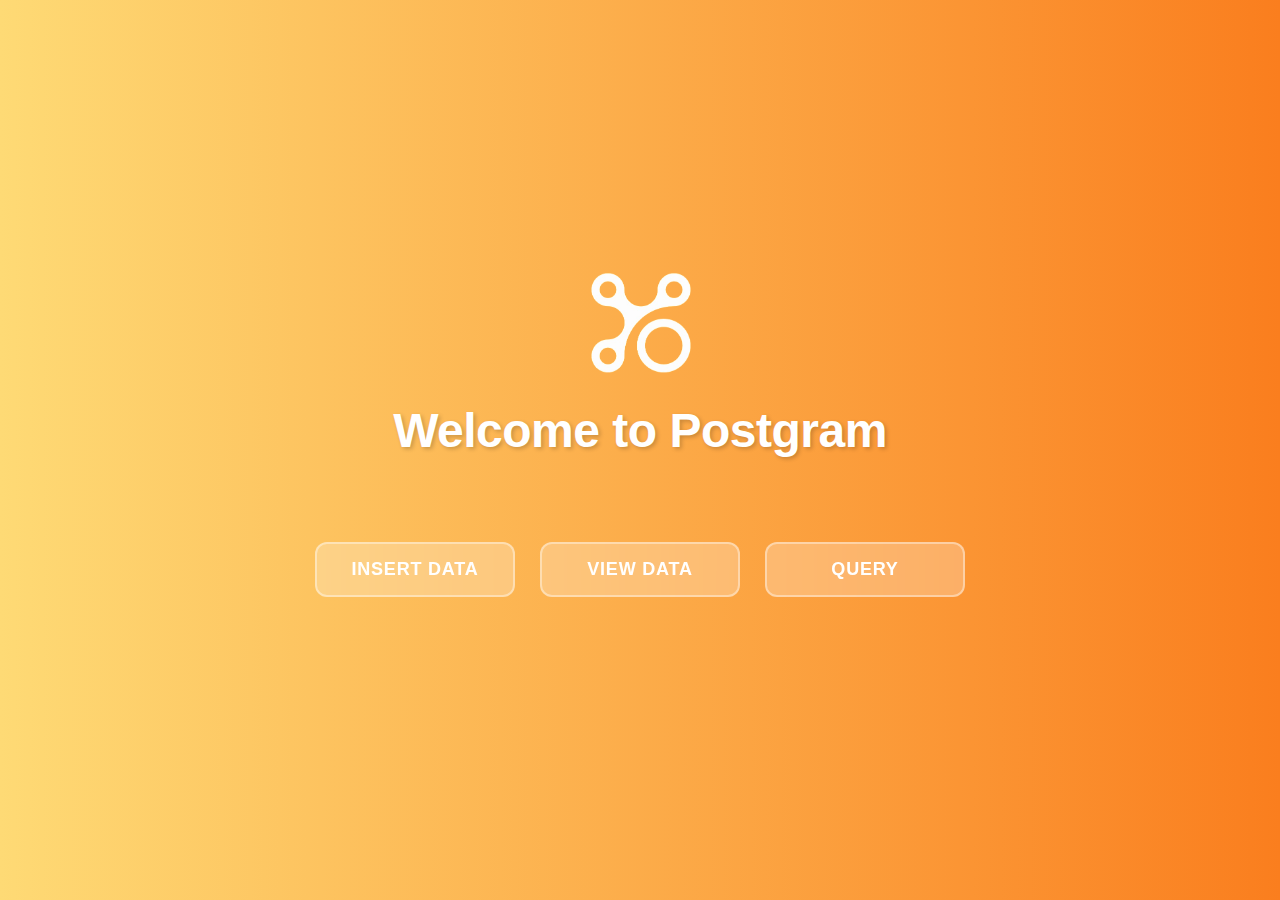
<file: index.html>
<!DOCTYPE html>
<html lang="en">
<head>
  <meta charset="UTF-8">
  <title>Postgram Main Page</title>
  <link rel="stylesheet" href="styles.css"> <!-- assuming your CSS is in styles.css -->
  <link rel="stylesheet" href="https://cdnjs.cloudflare.com/ajax/libs/font-awesome/6.0.0/css/all.min.css">
</head>
<body>


  <!-- Notification Container -->
  
  <div class="notification-container" id="notificationContainer"></div>

  <div class="main-container">
    <div style="display: flex; justify-content: center; margin-bottom: 10px;">
      <img src="logo.png" alt="Postgram Logo" style="height: 120px;">
    </div>
    
    <h1>Welcome to Postgram</h1>

    <div class="btn-group">
      <button class="btn" onclick="window.location.href='insert.html'">Insert Data</button>
      <button class="btn" onclick="window.location.href='view.html'">View Data</button>
      <button class="btn" onclick="window.location.href='query.html'">Query</button>
    </div>
  </div>

  <script src="script.js"></script>
</body>
</html>
</file>
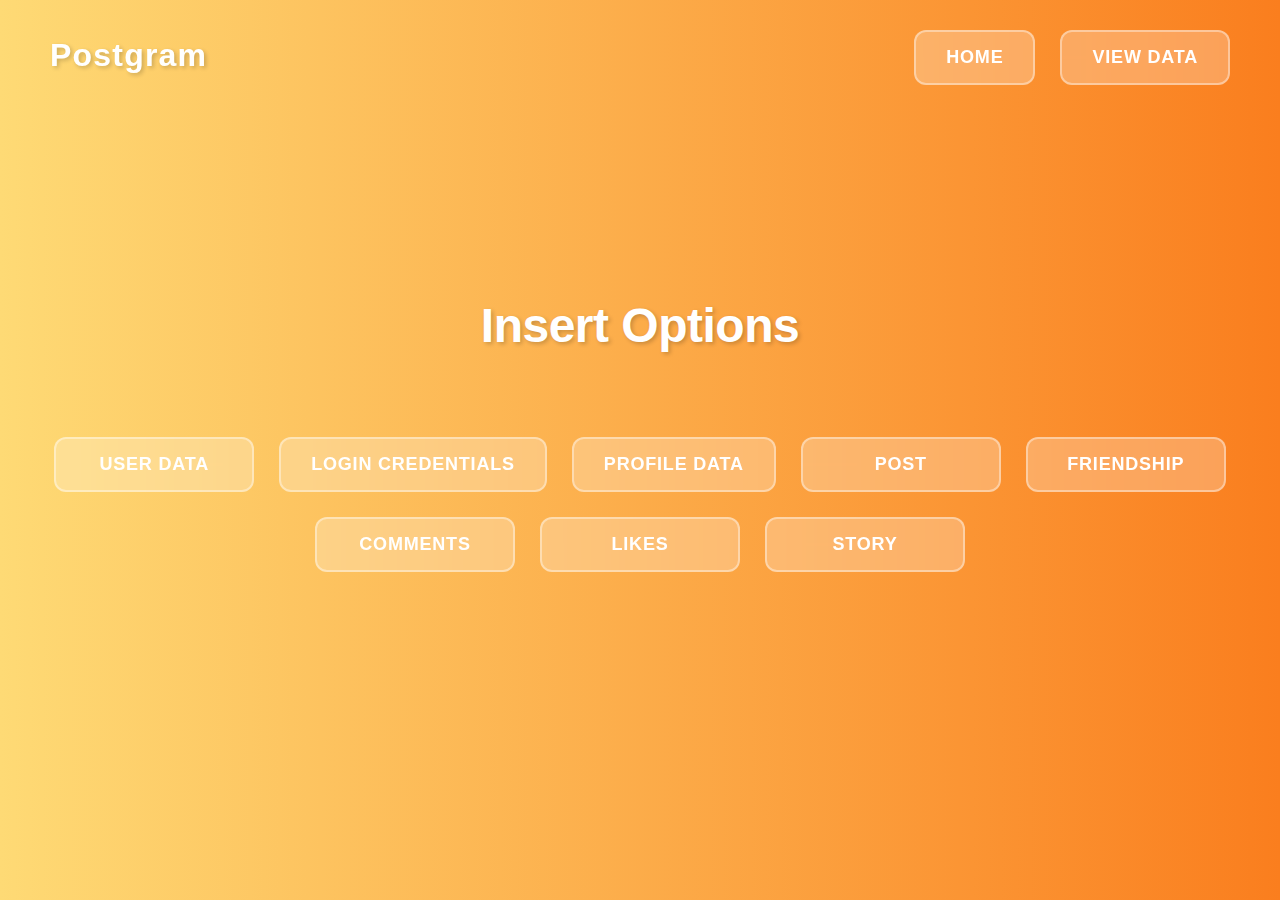
<file: insert.html>
<!DOCTYPE html>
<html lang="en">
<head>
  <meta charset="UTF-8" />
  <meta name="viewport" content="width=device-width, initial-scale=1.0"/>
  <title>Insert Data - Postgram</title>
  <link rel="stylesheet" href="styles.css">
</head>
<body>
  <div class="top-left">Postgram</div>

  <div class="nav-buttons">
    <button class="btn nav-btn" onclick="window.location.href='index.html'">Home</button>
    <button class="btn nav-btn" onclick="window.location.href='view.html'">View Data</button>
  </div>

  <div class="main-container">
    <h1>Insert Options</h1>
    <div class="btn-group">
      <button class="btn" data-form="user-form">User Data</button>
      <button class="btn" data-form="login-form">Login Credentials</button>
      <button class="btn" data-form="profile-form">Profile Data</button>
      <button class="btn" data-form="post-form">Post</button>
      <button class="btn" data-form="friendship-form">Friendship</button>
      <button class="btn" data-form="comment-form">Comments</button>
      <button class="btn" data-form="like-form">Likes</button>
      <button class="btn" data-form="story-form">Story</button>
    </div>
  </div>

  <!-- Overlay for forms -->
  <div class="overlay" id="overlay"></div>

  <!-- User Form -->
  <div id="user-form" class="form-container">
    <button class="close-btn">×</button>
    <h2>Add User</h2>
    <form id="userForm">
      <div class="form-group">
        <label for="user-id">User ID:</label>
        <input type="number" id="user-id" required>
      </div>
      <div class="form-group">
        <label for="email">Email:</label>
        <input type="email" id="email" required>
      </div>
      <div class="form-group">
        <label for="street">Street:</label>
        <input type="text" id="street" required>
      </div>
      <div class="form-group">
        <label for="city">City:</label>
        <input type="text" id="city" required>
      </div>
      <div class="form-group">
        <label for="state">State:</label>
        <input type="text" id="state" required>
      </div>
      <div class="form-group">
        <label for="pincode">Pincode:</label>
        <input type="number" id="pincode" required>
      </div>
      <div class="form-group">
        <label for="mobile">Mobile:</label>
        <input type="text" id="mobile">
      </div>
      <button type="submit" class="submit-btn" style="background-color: #007BFF; color: white; border: none; padding: 10px 20px; text-align: center; text-decoration: none; display: inline-block; font-size: 16px; margin: 4px 2px; cursor: pointer; border-radius: 4px;">Submit</button>
    </form>
  </div>

  <!-- Login Form -->
  <div id="login-form" class="form-container">
    <button class="close-btn">×</button>
    <h2>Add Login Credentials</h2>
    <form id="loginForm">
      <div class="form-group">
        <label for="login-id">Login ID:</label>
        <input type="number" id="login-id" required>
      </div>
      <div class="form-group">
        <label for="login-username">Username:</label>
        <input type="text" id="login-username" required maxlength="10">
      </div>
      <div class="form-group">
        <label for="login-password">Password:</label>
        <input type="password" id="login-password" required maxlength="20">
      </div>
      <div class="form-group">
        <label for="login-user-id">User ID:</label>
        <input type="number" id="login-user-id" required>
      </div>
      <button type="submit" class="submit-btn" style="background-color: #007BFF; color: white; border: none; padding: 10px 20px; text-align: center; text-decoration: none; display: inline-block; font-size: 16px; margin: 4px 2px; cursor: pointer; border-radius: 4px;">Submit</button>
    </form>
  </div>

  <!-- Profile Form -->
  <div id="profile-form" class="form-container">
    <button class="close-btn">×</button>
    <h2>Add Profile Data</h2>
    <form id="profileForm">
      <div class="form-group">
        <label for="profile-id">User Profile ID:</label>
        <input type="number" id="profile-id" required>
      </div>
      <div class="form-group">
        <label for="profile-user-id">User ID:</label>
        <input type="number" id="profile-user-id" required>
      </div>
      <div class="form-group">
        <label for="username">Username:</label>
        <input type="text" id="username" required maxlength="20">
      </div>
      <div class="form-group">
        <label for="first-name">First Name:</label>
        <input type="text" id="first-name" required maxlength="20">
      </div>
      <div class="form-group">
        <label for="last-name">Last Name:</label>
        <input type="text" id="last-name" maxlength="20">
      </div>
      <div class="form-group">
        <label for="dob">Date of Birth:</label>
        <input type="date" id="dob">
      </div>
      <div class="form-group">
        <label for="age">Age:</label>
        <input type="number" id="age">
      </div>
      <button type="submit" class="submit-btn" style="background-color: #007BFF; color: white; border: none; padding: 10px 20px; text-align: center; text-decoration: none; display: inline-block; font-size: 16px; margin: 4px 2px; cursor: pointer; border-radius: 4px;">Submit</button>
    </form>
  </div>

  <!-- Post Form -->
  <div id="post-form" class="form-container">
    <button class="close-btn">×</button>
    <h2>Add Post</h2>
    <form id="postForm">
      <div class="form-group">
        <label for="post-id">Post ID:</label>
        <input type="number" id="post-id" required>
      </div>
      <div class="form-group">
        <label for="post-profile-id">User Profile ID:</label>
        <input type="number" id="post-profile-id" required>
      </div>
      <div class="form-group">
        <label for="caption">Caption:</label>
        <input type="text" id="caption" maxlength="50">
      </div>
      <div class="form-group">
        <label for="image">Image:</label>
        <input type="text" id="image" maxlength="20">
      </div>
      <div class="form-group">
        <label for="video">Video:</label>
        <input type="text" id="video" maxlength="20">
      </div>
      <button type="submit" class="submit-btn" style="background-color: #007BFF; color: white; border: none; padding: 10px 20px; text-align: center; text-decoration: none; display: inline-block; font-size: 16px; margin: 4px 2px; cursor: pointer; border-radius: 4px;">Submit</button>
    </form>
  </div>

  <!-- Friendship Form -->
  <div id="friendship-form" class="form-container">
    <button class="close-btn">×</button>
    <h2>Add Friendship</h2>
    <form id="friendshipForm">
      <div class="form-group">
        <label for="friend1">User Profile ID 1:</label>
        <input type="number" id="friend1" required>
      </div>
      <div class="form-group">
        <label for="friend2">User Profile ID 2:</label>
        <input type="number" id="friend2" required>
      </div>
      <button type="submit" class="submit-btn" style="background-color: #007BFF; color: white; border: none; padding: 10px 20px; text-align: center; text-decoration: none; display: inline-block; font-size: 16px; margin: 4px 2px; cursor: pointer; border-radius: 4px;">Submit</button>
    </form>
  </div>

  <!-- Comment Form -->
  <div id="comment-form" class="form-container">
    <button class="close-btn">×</button>
    <h2>Add Comment</h2>
    <form id="commentForm">
      <div class="form-group">
        <label for="comment-id">Comment ID:</label>
        <input type="number" id="comment-id" required>
      </div>
      <div class="form-group">
        <label for="comment-post-id">Post ID:</label>
        <input type="number" id="comment-post-id" required>
      </div>
      <div class="form-group">
        <label for="comment-profile-id">User Profile ID:</label>
        <input type="number" id="comment-profile-id" required>
      </div>
      <div class="form-group">
        <label for="comment-text">Comment Text:</label>
        <textarea id="comment-text" maxlength="150" rows="3"></textarea>
      </div>
      <button type="submit" class="submit-btn" style="background-color: #007BFF; color: white; border: none; padding: 10px 20px; text-align: center; text-decoration: none; display: inline-block; font-size: 16px; margin: 4px 2px; cursor: pointer; border-radius: 4px;">Submit</button>
    </form>
  </div>

  <!-- Like Form -->
  <div id="like-form" class="form-container">
    <button class="close-btn">×</button>
    <h2>Add Like</h2>
    <form id="likeForm">
      <div class="form-group">
        <label for="like-id">Like ID:</label>
        <input type="number" id="like-id" required>
      </div>
      <div class="form-group">
        <label for="like-post-id">Post ID:</label>
        <input type="number" id="like-post-id" required>
      </div>
      <div class="form-group">
        <label for="like-profile-id">User Profile ID:</label>
        <input type="number" id="like-profile-id" required>
      </div>
      <button type="submit" class="submit-btn" style="background-color: #007BFF; color: white; border: none; padding: 10px 20px; text-align: center; text-decoration: none; display: inline-block; font-size: 16px; margin: 4px 2px; cursor: pointer; border-radius: 4px;">Submit</button>
    </form>
  </div>

  <!-- Story Form -->
  <div id="story-form" class="form-container">
    <button class="close-btn">×</button>
    <h2>Add Story</h2>
    <form id="storyForm">
      <div class="form-group">
        <label for="story-id">Story ID:</label>
        <input type="number" id="story-id" required>
      </div>
      <div class="form-group">
        <label for="story-profile-id">User Profile ID:</label>
        <input type="number" id="story-profile-id" required>
      </div>
      <div class="form-group">
        <label for="story-likes">Likes:</label>
        <input type="number" id="story-likes" value="0">
      </div>
      <div class="form-group">
        <label for="story-shares">Shares:</label>
        <input type="number" id="story-shares" value="0">
      </div>
      <div class="form-group">
        <label for="story-comments">Comments:</label>
        <input type="number" id="story-comments" value="0">
      </div>
      <button type="submit" class="submit-btn" style="background-color: #007BFF; color: white; border: none; padding: 10px 20px; text-align: center; text-decoration: none; display: inline-block; font-size: 16px; margin: 4px 2px; cursor: pointer; border-radius: 4px;">Submit</button>
    </form>
  </div>

  <script src="script.js"></script>
</body>
</html>
</file>
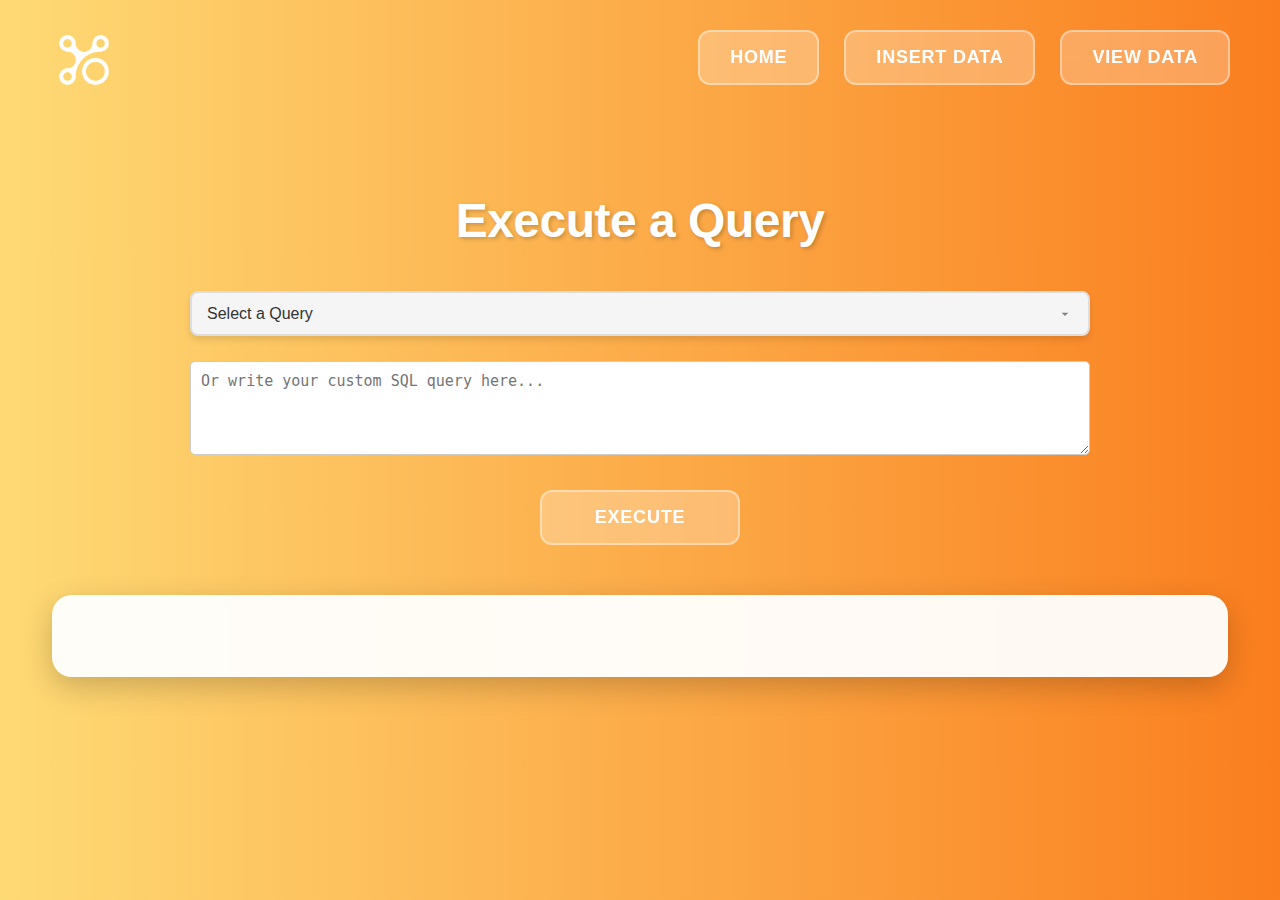
<file: query.html>
<!DOCTYPE html>
<html lang="en">
<head>
  <meta charset="UTF-8">
  <title>Query Page</title>
  <link rel="stylesheet" href="styles.css">
  <link rel="stylesheet" href="https://cdnjs.cloudflare.com/ajax/libs/font-awesome/6.0.0/css/all.min.css">
  <style>
    .query-textarea {
  width: 100%;
  margin-top: 10px;
  padding: 10px;
  border-radius: 5px;
  font-size: 15px;
  border: 1px solid #ccc;
  transition: border-color 0.3s ease;
}

.query-textarea:focus {
  border-color: var(--primary-color);
  outline: none;
}

.query-dropdown {
  width: 100%;
  padding: 12px 40px 12px 15px;
  border-radius: 8px;
  border: 2px solid var(--gray-medium);
  font-size: 16px;
  font-weight: 500;
  background-color: var(--gray-light);
  color: var(--dark-color);
  transition: var(--transition);
  appearance: none;
  background-image: url("data:image/svg+xml,%3Csvg fill='gray' height='18' viewBox='0 0 24 24' width='18' xmlns='http://www.w3.org/2000/svg'%3E%3Cpath d='M7 10l5 5 5-5z'/%3E%3C/svg%3E");
  background-repeat: no-repeat;
  background-position: right 15px center;
  background-size: 16px;
  box-shadow: var(--shadow);
}

.query-dropdown:focus {
  border-color: var(--primary-color);
  outline: none;
  background-color: white;
  box-shadow: 0 0 0 3px rgba(214, 41, 118, 0.2);
}

.query-dropdown option {
  font-size: 15px;
  padding: 10px;
}

.query-group {
  width: 100%;
  max-width: 900px;
  display: flex;
  flex-direction: column;
  align-items: center;
  gap: 15px;
}

.execute-btn {
  width: 200px;
  margin: 20px 0;
  position: relative;
  z-index: 1;
}

  </style>
</head>
<body>
  <div class="top-left">
    <img src="logo.png" alt="Postgram Logo" style="height: 60px;">
  </div>

  <div class="main-container">
    <h1>Execute a Query</h1>

    <div class="query-group" style="width: 100%; max-width: 900px;">
      <select id="querySelect" class="query-dropdown">
        <option value="select">Select a Query</option>
        <option value="getAllPosts">Get All Posts</option>
        <option value="getUserDetails">Get User Details</option>
        <option value="getRecentPosts">Recent Posts (Top 10)</option>
        <option value="queryUsersInMaharashtra">Users in Maharashtra</option>
        <option value="queryUsersUnder20">Users Under 20</option>
        <option value="queryAvgPosts">Average Posts Per User</option>
        <option value="queryUsersNoLikes">Users With No Likes</option>
        <option value="queryStoryAboveAvgLikes">Users With Story Likes > Avg</option>
        <option value="queryYoungestFriendCircle">Youngest Friend Circle</option>
        <option value="queryOldestNewestPosts">Oldest & Newest Posts</option>
        <option value="queryLeastLikedPosts">Top 3 Least Liked Posts</option>
        <option value="queryUsersNoStory">Users With No Stories</option>
        <option value="queryActiveUsers">Most and Least Active Users</option>
      </select>
      
      <textarea id="customQuery" class="query-textarea" placeholder="Or write your custom SQL query here..." rows="4"></textarea>

      <button class="btn execute-btn" id="executeBtn">Execute</button>
    </div>

    <!-- ✅ Result Table Styled Like View Page -->
    <div id="queryResult" class="data-container card" style="margin-top: 30px;">
      <table id="resultTable" class="data-table">
        <thead>
          <tr></tr>
        </thead>
        <tbody>
          <!-- Results will be dynamically inserted here -->
        </tbody>
      </table>
    </div>
  </div>

  <div class="nav-buttons">
    <button class="btn nav-btn" onclick="window.location.href='index.html'">Home</button>
    <button class="btn nav-btn" onclick="window.location.href='insert.html'">Insert Data</button>
    <button class="btn nav-btn" onclick="window.location.href='view.html'">View Data</button>
  </div>

  <script src="query.js"></script>
</body>
</html>
</file>
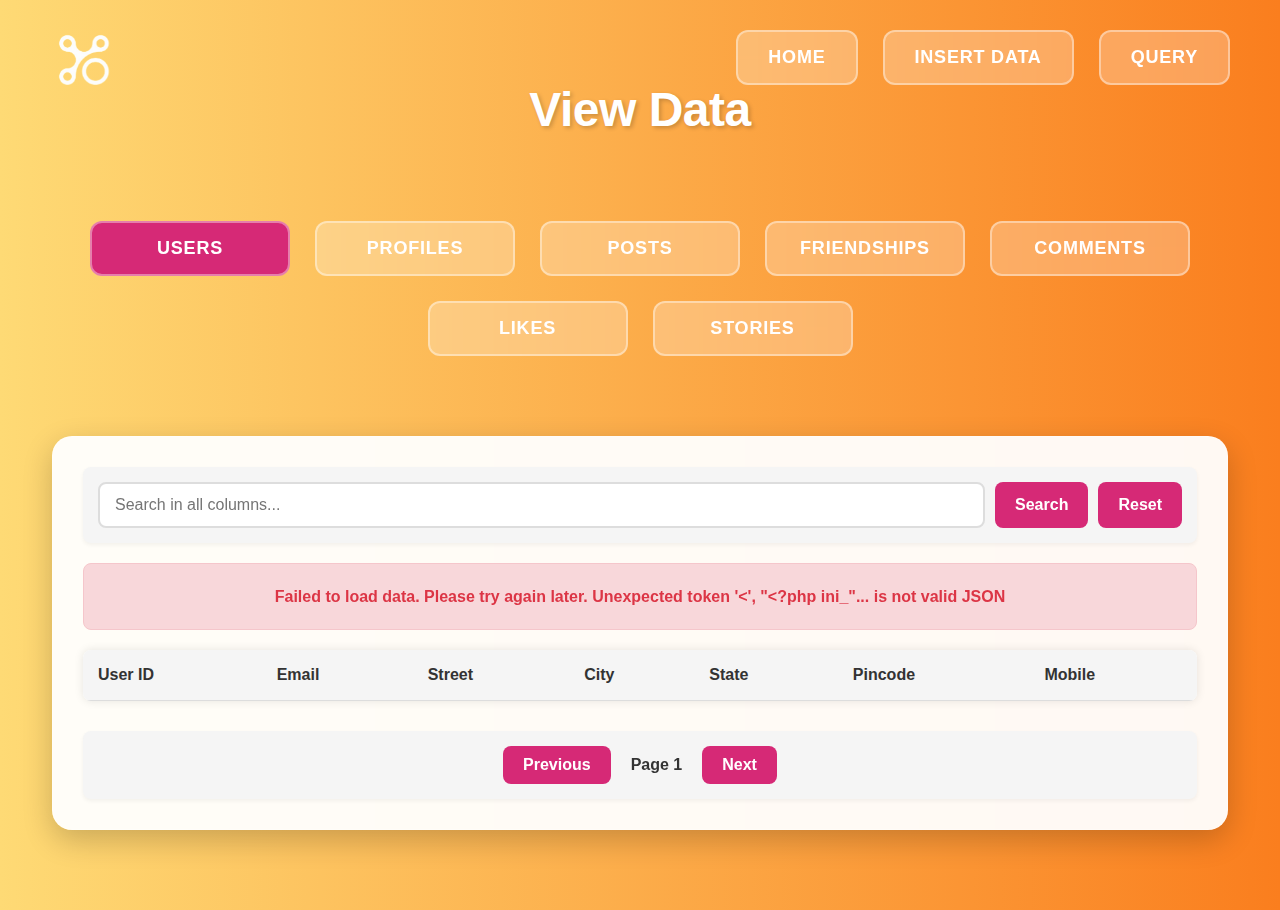
<file: view.html>
<!DOCTYPE html>
<html lang="en">
<head>
    <meta charset="UTF-8">
    <meta name="viewport" content="width=device-width, initial-scale=1.0">
    <title>View Data - Postgram</title>
    <link rel="stylesheet" href="styles.css">
</head>
<body>
    <div class="top-left">
      <img src="logo.png" alt="Postgram Logo" style="height: 60px;">
    </div>
    
    <div class="nav-buttons">
        <button class="btn nav-btn" onclick="window.location.href='index.html'">Home</button>
        <button class="btn nav-btn" onclick="window.location.href='insert.html'">Insert Data</button>
        <button class="btn nav-btn" onclick="window.location.href='query.html'" style="margin-left: auto;">Query</button>
    </div>

    <div class="main-container">
        <h1>View Data</h1>
        
        <div class="btn-group">
            <button class="btn" data-view="users">Users</button>
            <button class="btn" data-view="profiles">Profiles</button>
            <button class="btn" data-view="posts">Posts</button>
            <button class="btn" data-view="friendships">Friendships</button>
            <button class="btn" data-view="comments">Comments</button>
            <button class="btn" data-view="likes">Likes</button>
            <button class="btn" data-view="stories">Stories</button>
        </div>

        <div class="data-container">
            <div class="search-container">
                <input type="text" id="searchInput" placeholder="Search in all columns..." onkeyup="searchTable()">
                <button onclick="searchTable()">Search</button>
                <button onclick="resetSearch()">Reset</button>
            </div>

            <div id="loadingIndicator" class="loading-indicator" style="display: none;">
                Loading data...
            </div>

            <div id="errorMessage" class="error-message" style="display: none;"></div>

            <table class="data-table">
                <thead id="tableHeader">
                    <!-- Headers will be populated dynamically -->
                </thead>
                <tbody id="dataBody">
                    <!-- Data will be populated here dynamically -->
                </tbody>
            </table>

            <div class="pagination">
                <button id="prevPage" onclick="changePage(-1)">Previous</button>
                <span id="pageInfo">Page 1</span>
                <button id="nextPage" onclick="changePage(1)">Next</button>
            </div>
        </div>
    </div>

    <script src="view.js"></script>
</body>
</html>
</file>
<file: styles.css>
:root {
  --primary-gradient: linear-gradient(to right, #feda75, #fa7e1e, #d62976, #962fbf, #1bd2b1);
  --primary-color: #d62976;
  --primary-hover: #b82264;
  --secondary-color: #1bd2b1;
  --light-color: #ffffff;
  --dark-color: #333333;
  --gray-light: #f5f5f5;
  --gray-medium: #dddddd;
  
  --shadow: 0 4px 6px rgba(0, 0, 0, 0.1);
  --transition: all 0.3s cubic-bezier(0.25, 0.8, 0.25, 1);
}
/* Modern Design + Animations */
@import url('https://fonts.googleapis.com/css2?family=Roboto:wght@300;400;500&display=swap');
@import url('https://cdnjs.cloudflare.com/ajax/libs/animate.css/4.1.1/animate.min.css');


body {
    font-family: 'Roboto', sans-serif;
    background: linear-gradient(135deg, #f8fafc 0%, #e2e8f0 100%);
    min-height: 100vh;
    margin: 0;
    padding: 2rem;
}

.card {
    background: white;
    border-radius: 1rem;
    padding: 2rem;
    box-shadow: 0 4px 6px -1px rgba(0,0,0,0.1);
    transition: transform 0.3s ease;
    animation: fadeInUp 0.5s;
}

button {
    background: var(--primary);
    color: white;
    padding: 0.75rem 1.5rem;
    border: none;
    border-radius: 0.5rem;
    cursor: pointer;
    transition: all 0.3s ease;
}

button:hover {
    background: var(--secondary);
    transform: translateY(-2px);
}

.form-group {
    margin-bottom: 1.5rem;
}

input, textarea {
    width: 100%;
    padding: 0.75rem;
    border: 2px solid #e2e8f0;
    border-radius: 0.5rem;
    transition: border-color 0.3s ease;
}

input:focus, textarea:focus {
    border-color: var(--primary);
    outline: none;
}

@keyframes fadeInUp {
    from { opacity: 0; transform: translateY(20px); }
    to { opacity: 1; transform: translateY(0); }
}


* {
  margin: 0;
  padding: 0;
  box-sizing: border-box;
}

body, html {
  height: 100%;
  font-family: 'Segoe UI', Tahoma, Geneva, Verdana, sans-serif;
  scroll-behavior: smooth;
}

body {
  background: var(--primary-gradient);
  background-size: 400% 400%;
  animation: gradientBG 15s ease infinite;
  display: flex;
  flex-direction: column;
  align-items: center;
  color: var(--dark-color);
  line-height: 1.6;
}

@keyframes gradientBG {
  0% { background-position: 0% 50%; }
  50% { background-position: 100% 50%; }
  100% { background-position: 0% 50%; }
}

.top-left {
  position: fixed;
  top: 30px;
  left: 50px;
  font-size: 32px;
  font-weight: 800;
  color: var(--light-color);
  text-shadow: 2px 2px 4px rgba(0, 0, 0, 0.2);
  letter-spacing: 1.2px;
  z-index: 1000;
}

.submit-btn {
  background-color: #007BFF; /* Bootstrap primary color */
  color: white;
  border: none;
  padding: 10px 20px;
  text-align: center;
  text-decoration: none;
  display: inline-block;
  font-size: 16px;
  margin: 4px 2px;
  cursor: pointer;
  border-radius: 4px;
}

.main-container {
  display: flex;
  flex-direction: column;
  align-items: center;
  justify-content: center;
  flex-grow: 1;
  width: 100%;
  padding: 40px 20px;
  box-sizing: border-box;
}

h1 {
  font-size: 3rem;
  margin-bottom: 2rem;
  text-align: center;
  color: var(--light-color);
  font-weight: 700;
  text-shadow: 2px 2px 4px rgba(0, 0, 0, 0.2);
  letter-spacing: -0.5px;
}

.btn-group {
  display: flex;
  gap: 25px;
  flex-wrap: wrap;
  justify-content: center;
  margin: 40px 0;
}

.btn-group .btn {
  min-width: 200px;
}

.btn {
  padding: 15px 30px;
  font-size: 18px;
  background: rgba(255, 255, 255, 0.25);
  backdrop-filter: blur(10px);
  border: 2px solid rgba(255, 255, 255, 0.4);
  color: white;
  cursor: pointer;
  transition: all 0.3s ease;
  border-radius: 12px;
  font-weight: 700;
  letter-spacing: 0.8px;
  text-transform: uppercase;
  outline: none;
}

.btn:hover, .btn:focus, .btn:active {
  background: rgba(255, 255, 255, 0.35);
  transform: translateY(-3px);
  box-shadow: 0 5px 15px rgba(0, 0, 0, 0.2);
  color: white;
  outline: none;
}

.form-container {
  background-color: rgba(255, 255, 255, 0.95);
  padding: 30px;
  border-radius: 20px;
  box-shadow: 0 10px 30px rgba(0, 0, 0, 0.2);
  width: 450px;
  max-width: 95%;
  max-height: 90vh;
  overflow-y: auto;
  color: var(--dark-color);
  display: none;
  position: fixed;
  top: 50%;
  left: 50%;
  transform: translate(-50%, -50%);
  z-index: 100;
  backdrop-filter: blur(5px);
  border: 1px solid rgba(255, 255, 255, 0.3);
  animation: fadeIn 0.3s ease-out forwards;
}

.form-container h2 {
  margin: 0 0 1.5rem;
  text-align: center;
  color: var(--primary-color);
  font-size: 1.8rem;
  font-weight: 700;
}

.form-group {
  margin-bottom: 1.2rem;
}

.form-group label {
  display: block;
  margin-bottom: 0.5rem;
  font-weight: 600;
  color: var(--dark-color);
  font-size: 0.95rem;
}

.form-group input,
.form-group textarea,
.form-group select {
  width: 100%;
  padding: 12px 15px;
  border: 2px solid var(--gray-medium);
  border-radius: 8px;
  font-size: 1rem;
  transition: var(--transition);
  background-color: var(--gray-light);
}

.form-group input:focus,
.form-group textarea:focus,
.form-group select:focus {
  outline: none;
  border-color: var(--primary-color);
  box-shadow: 0 0 0 3px rgba(214, 41, 118, 0.2);
}

.form-group textarea {
  resize: vertical;
  min-height: 100px;
}

.submit-btn {
  background: rgba(255, 255, 255, 0.2);
  backdrop-filter: blur(5px);
  border: 1px solid rgba(255, 255, 255, 0.3);
  color: white;
  padding: 14px 28px;
  border-radius: 8px;
  cursor: pointer;
  transition: all 0.3s ease;
  width: 100%;
  margin-top: 20px;
  font-size: 16px;
  font-weight: 600;
  letter-spacing: 0.5px;
}

.submit-btn:hover {
  background: rgba(255, 255, 255, 0.3);
  transform: translateY(-2px);
}

.close-btn {
  position: absolute;
  top: 15px;
  right: 15px;
  background: none;
  border: none;
  font-size: 1.5rem;
  cursor: pointer;
  color: #666;
  transition: var(--transition);
  width: 30px;
  height: 30px;
  display: flex;
  align-items: center;
  justify-content: center;
  border-radius: 50%;
}

.close-btn:hover {
  background-color: rgba(0, 0, 0, 0.05);
  color: var(--primary-color);
}

.overlay {
  display: none;
  position: fixed;
  top: 0;
  left: 0;
  width: 100%;
  height: 100%;
  background-color: rgba(0, 0, 0, 0.6);
  z-index: 50;
  backdrop-filter: blur(3px);
}

/* Responsive adjustments */
@media (max-width: 768px) {
  h1 {
    font-size: 2.2rem;
    margin-bottom: 1.5rem;
  }

  .btn-group {
    flex-direction: column;
    gap: 15px;
  }

  .btn {
    min-height: 50px;
    padding: 12px 20px;
  }

  .form-container {
    padding: 25px;
    width: 90%;
    max-height: 85vh;
  }

  .nav-buttons {
    position: fixed;
    top: auto;
    bottom: 30px;
    right: 50%;
    transform: translateX(50%);
    flex-direction: row;
    width: 90%;
    justify-content: center;
    background: rgba(0, 0, 0, 0.5);
    padding: 15px;
    border-radius: 15px;
    backdrop-filter: blur(10px);
  }

  .nav-btn {
    padding: 12px 24px !important;
    font-size: 16px !important;
  }

  .top-left {
    width: 100%;
    text-align: center;
    left: 0;
    right: 0;
  }
}

/* Animation for form appearance */
@keyframes fadeIn {
  from { opacity: 0; transform: translate(-50%, -45%); }
  to { opacity: 1; transform: translate(-50%, -50%); }
}

/* Loading spinner for submit buttons */
.submit-btn.loading {
  position: relative;
  color: transparent;
}

.submit-btn.loading::after {
  content: "";
  position: absolute;
  width: 20px;
  height: 20px;
  top: 0;
  left: 0;
  right: 0;
  bottom: 0;
  margin: auto;
  border: 3px solid transparent;
  border-top-color: white;
  border-radius: 50%;
  animation: spin 1s linear infinite;
}

@keyframes spin {
  to { transform: rotate(360deg); }
}

/* View Data Page Styles */
.data-container {
    padding: 30px;
    margin: 40px auto;
    max-width: 1200px;
    background-color: rgba(255, 255, 255, 0.95);
    border-radius: 20px;
    box-shadow: 0 10px 30px rgba(0, 0, 0, 0.2);
    backdrop-filter: blur(5px);
    border: 1px solid rgba(255, 255, 255, 0.3);
    width: 100%;
}

.data-container h2 {
    margin: 0 0 1.5rem;
    text-align: center;
    color: var(--primary-color);
    font-size: 1.8rem;
    font-weight: 700;
}

.data-table {
    width: 100%;
    border-collapse: collapse;
    margin-top: 20px;
    background: white;
    box-shadow: 0 0 10px rgba(0,0,0,0.1);
    border-radius: 8px;
    overflow: hidden;
}

.data-table th, .data-table td {
    padding: 12px 15px;
    text-align: left;
    border-bottom: 1px solid var(--gray-medium);
}

.data-table th {
    background-color: var(--gray-light);
    font-weight: 600;
    color: var(--dark-color);
    position: sticky;
    top: 0;
    z-index: 1;
    cursor: pointer;
    transition: var(--transition);
}

.data-table th:hover {
    background-color: var(--gray-medium);
}

.data-table tr:hover {
    background-color: var(--gray-light);
}

.data-table tr:last-child td {
    border-bottom: none;
}

.search-container {
    margin-bottom: 20px;
    display: flex;
    gap: 10px;
    background-color: var(--gray-light);
    padding: 15px;
    border-radius: 8px;
    box-shadow: 0 2px 4px rgba(0, 0, 0, 0.05);
}

.search-container input {
    padding: 12px 15px;
    border: 2px solid var(--gray-medium);
    border-radius: 8px;
    flex: 1;
    background-color: white;
    transition: var(--transition);
    font-size: 1rem;
}

.search-container input:focus {
    outline: none;
    border-color: var(--primary-color);
    box-shadow: 0 0 0 3px rgba(214, 41, 118, 0.2);
}

.search-container button {
    padding: 12px 20px;
    background-color: var(--primary-color);
    color: var(--light-color);
    border: none;
    border-radius: 8px;
    cursor: pointer;
    transition: var(--transition);
    font-weight: 600;
    font-size: 1rem;
}

.search-container button:hover {
    background-color: var(--primary-hover);
    transform: translateY(-2px);
    box-shadow: 0 4px 8px rgba(0, 0, 0, 0.1);
}

/* Loading and Error States */
.loading-indicator {
    text-align: center;
    padding: 20px;
    color: var(--primary-color);
    font-weight: 600;
    background-color: var(--gray-light);
    border-radius: 8px;
    margin: 20px 0;
}

.error-message {
    text-align: center;
    padding: 20px;
    color: #dc3545;
    background-color: #f8d7da;
    border: 1px solid #f5c6cb;
    border-radius: 8px;
    margin: 20px 0;
    font-weight: 600;
}

/* Table Sorting */
.data-table th.sorted-asc::after {
    content: ' ↑';
    color: var(--primary-color);
    margin-left: 5px;
}

.data-table th.sorted-desc::after {
    content: ' ↓';
    color: var(--primary-color);
    margin-left: 5px;
}

/* Pagination */
.pagination {
    display: flex;
    justify-content: center;
    align-items: center;
    gap: 20px;
    margin-top: 30px;
    padding: 15px;
    background-color: var(--gray-light);
    border-radius: 8px;
    box-shadow: 0 2px 4px rgba(0, 0, 0, 0.05);
}

.pagination button {
    padding: 10px 20px;
    background-color: var(--primary-color);
    color: var(--light-color);
    border: none;
    border-radius: 8px;
    cursor: pointer;
    transition: var(--transition);
    font-weight: 600;
    font-size: 1rem;
}

.pagination button:hover:not(:disabled) {
    background-color: var(--primary-hover);
    transform: translateY(-2px);
    box-shadow: 0 4px 8px rgba(0, 0, 0, 0.1);
}

.pagination button:disabled {
    background-color: var(--gray-medium);
    cursor: not-allowed;
    transform: none;
    box-shadow: none;
    opacity: 0.7;
}

#pageInfo {
    font-weight: 600;
    color: var(--dark-color);
    font-size: 1rem;
}

/* Responsive adjustments for view page */
@media (max-width: 768px) {
    .data-container {
        padding: 20px;
        margin: 20px;
    }

    .search-container {
        flex-direction: column;
    }

    .search-container input,
    .search-container button {
        width: 100%;
    }

    .data-table {
        display: block;
        overflow-x: auto;
        white-space: nowrap;
    }

    .pagination {
        flex-direction: column;
        gap: 10px;
    }

    .pagination button {
        width: 100%;
    }
}

.nav-buttons {
    position: fixed;
    top: 30px;
    right: 50px;
    display: flex;
    gap: 25px;
    z-index: 1000;
}

.nav-btn {
    padding: 15px 30px !important;
    min-height: unset !important;
    font-size: 18px !important;
    background: rgba(255, 255, 255, 0.25) !important;
    backdrop-filter: blur(10px);
    border: 2px solid rgba(255, 255, 255, 0.4);
    color: white !important;
    font-weight: 700 !important;
    letter-spacing: 0.8px !important;
    text-transform: uppercase;
    border-radius: 12px;
    outline: none !important;
}

.nav-btn:hover, .nav-btn:focus, .nav-btn:active {
    background: rgba(255, 255, 255, 0.35) !important;
    transform: translateY(-3px);
    box-shadow: 0 5px 15px rgba(0, 0, 0, 0.2);
    color: white !important;
    outline: none !important;
}

/* Table related buttons */
.data-table .btn,
.pagination .btn,
.search-container .btn {
    background: var(--primary-color) !important;
    border: 1px solid var(--primary-hover);
    backdrop-filter: none;
    padding: 10px 20px;
    font-size: 14px;
    text-transform: none;
    font-weight: 600;
    letter-spacing: 0.5px;
    color: white !important;
}

.data-table .btn:hover,
.pagination .btn:hover,
.search-container .btn:hover,
.data-table .btn:focus,
.pagination .btn:focus,
.search-container .btn:focus,
.data-table .btn:active,
.pagination .btn:active,
.search-container .btn:active {
    background: var(--primary-hover) !important;
    transform: translateY(-2px);
    box-shadow: 0 4px 8px rgba(0, 0, 0, 0.2);
    color: white !important;
}

/* Search container specific styles */
.search-container button {
    background-color: var(--primary-color) !important;
    color: white !important;
    border: none;
    font-weight: 600;
}

.search-container button:hover,
.search-container button:focus,
.search-container button:active {
    background-color: var(--primary-hover) !important;
    color: white !important;
}

/* Pagination specific styles */
.pagination button {
    background-color: var(--primary-color) !important;
    color: white !important;
}

.pagination button:hover:not(:disabled),
.pagination button:focus:not(:disabled),
.pagination button:active:not(:disabled) {
    background-color: var(--primary-hover) !important;
    color: white !important;
}

.pagination button:disabled {
    background-color: var(--gray-medium) !important;
    color: var(--dark-color) !important;
    opacity: 0.7;
    cursor: not-allowed;
    transform: none;
    box-shadow: none;
}
</file>
